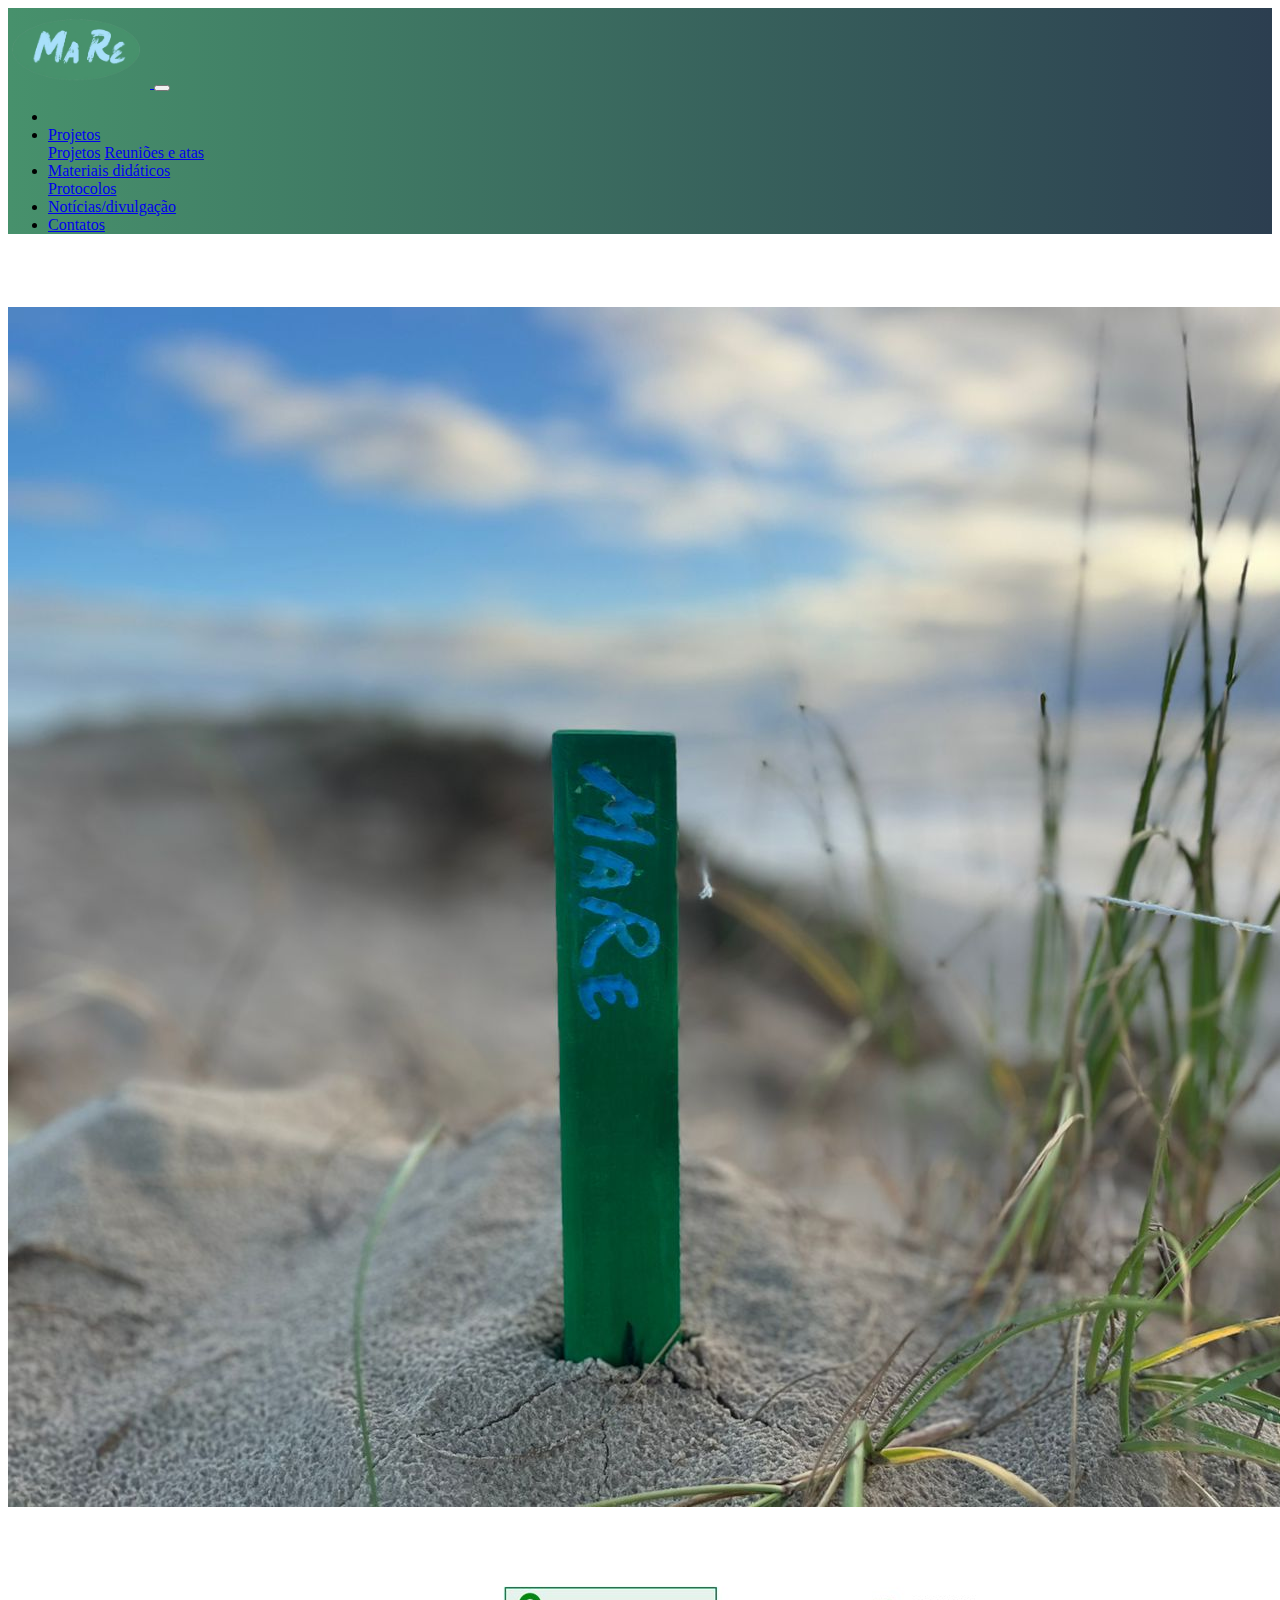
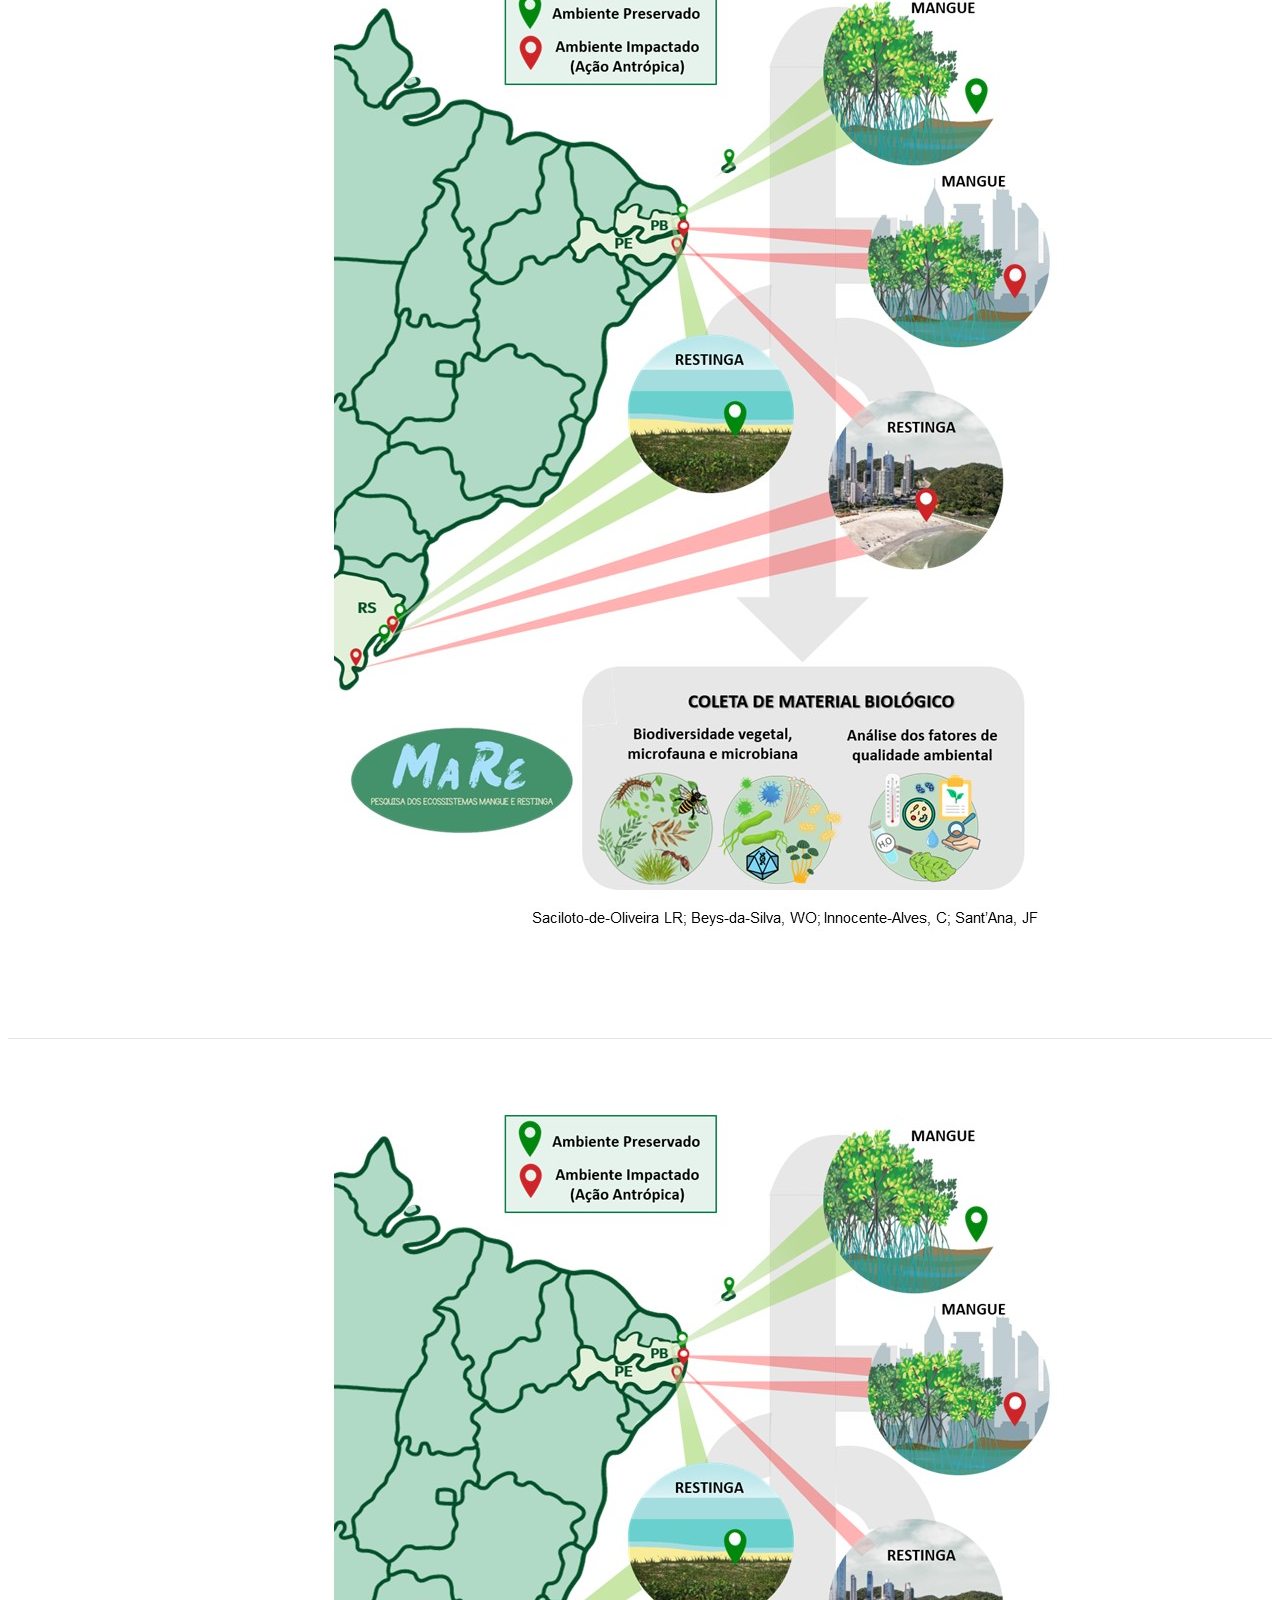
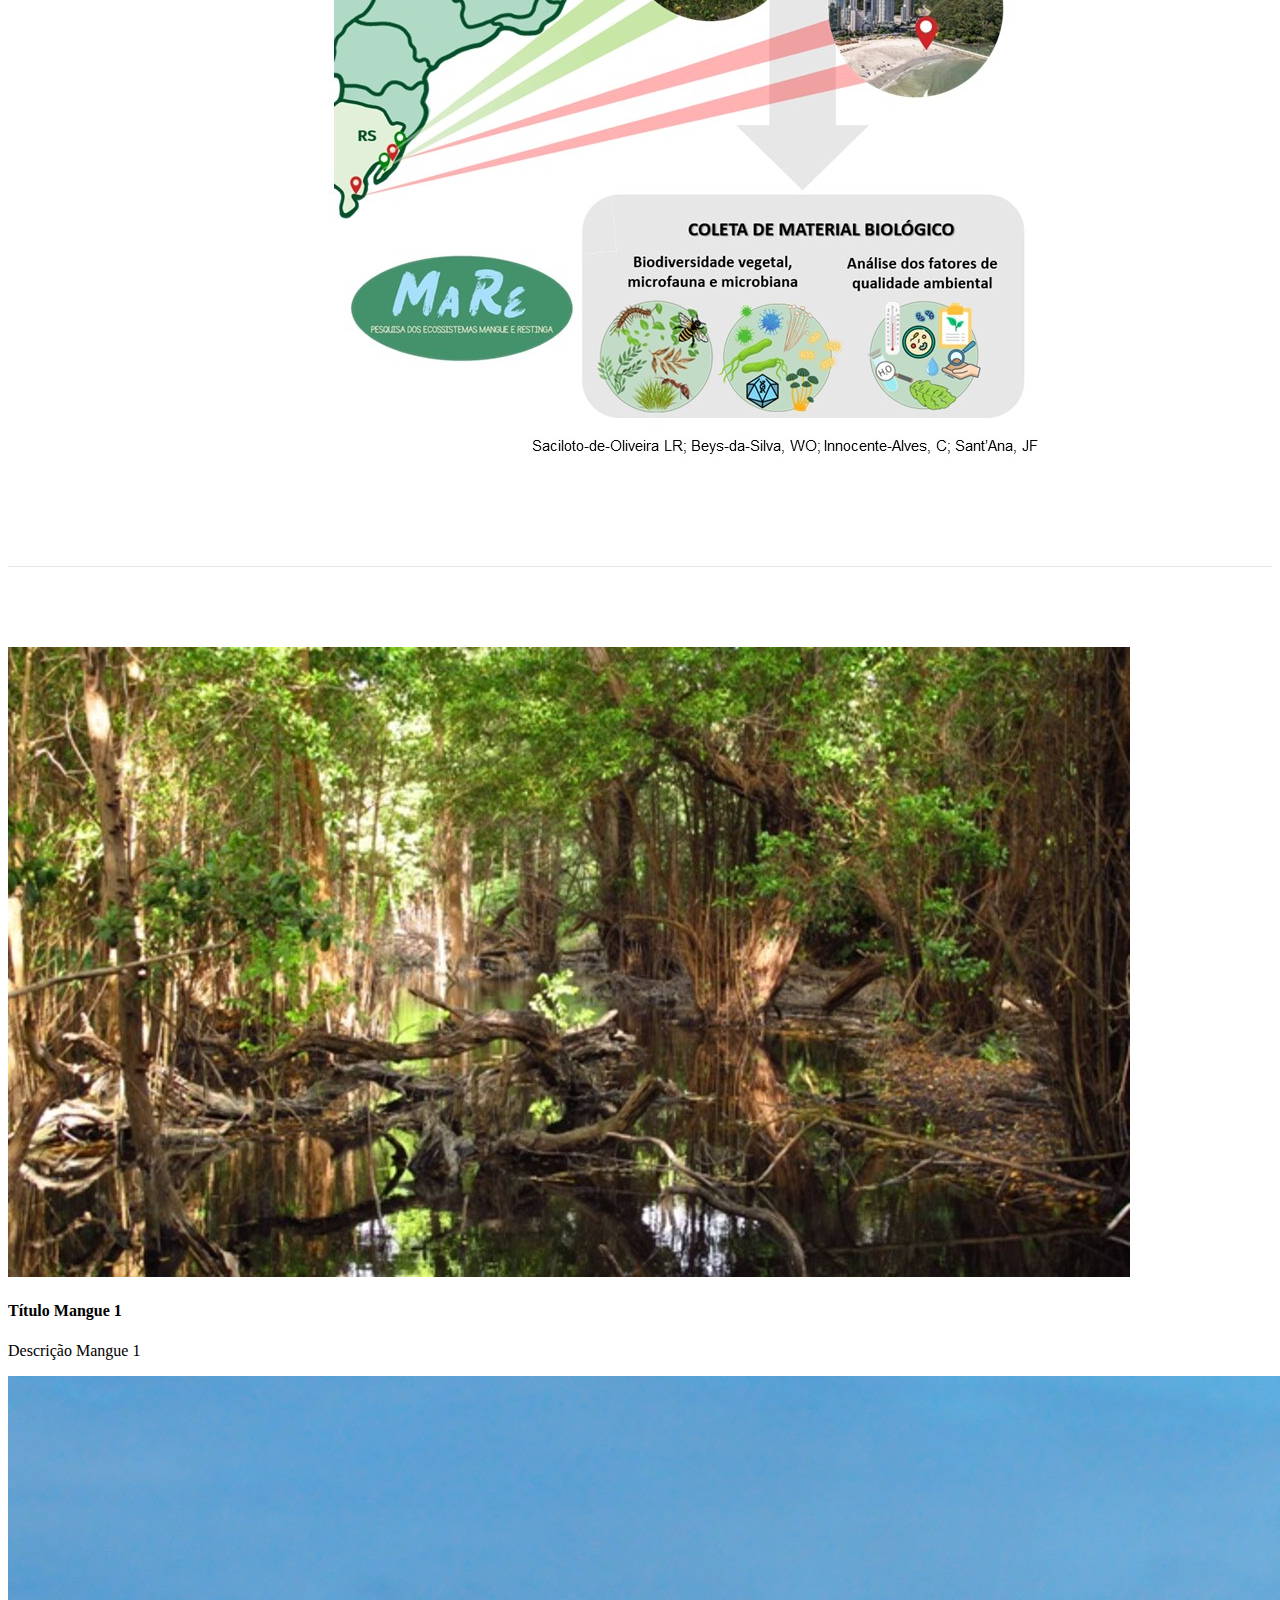
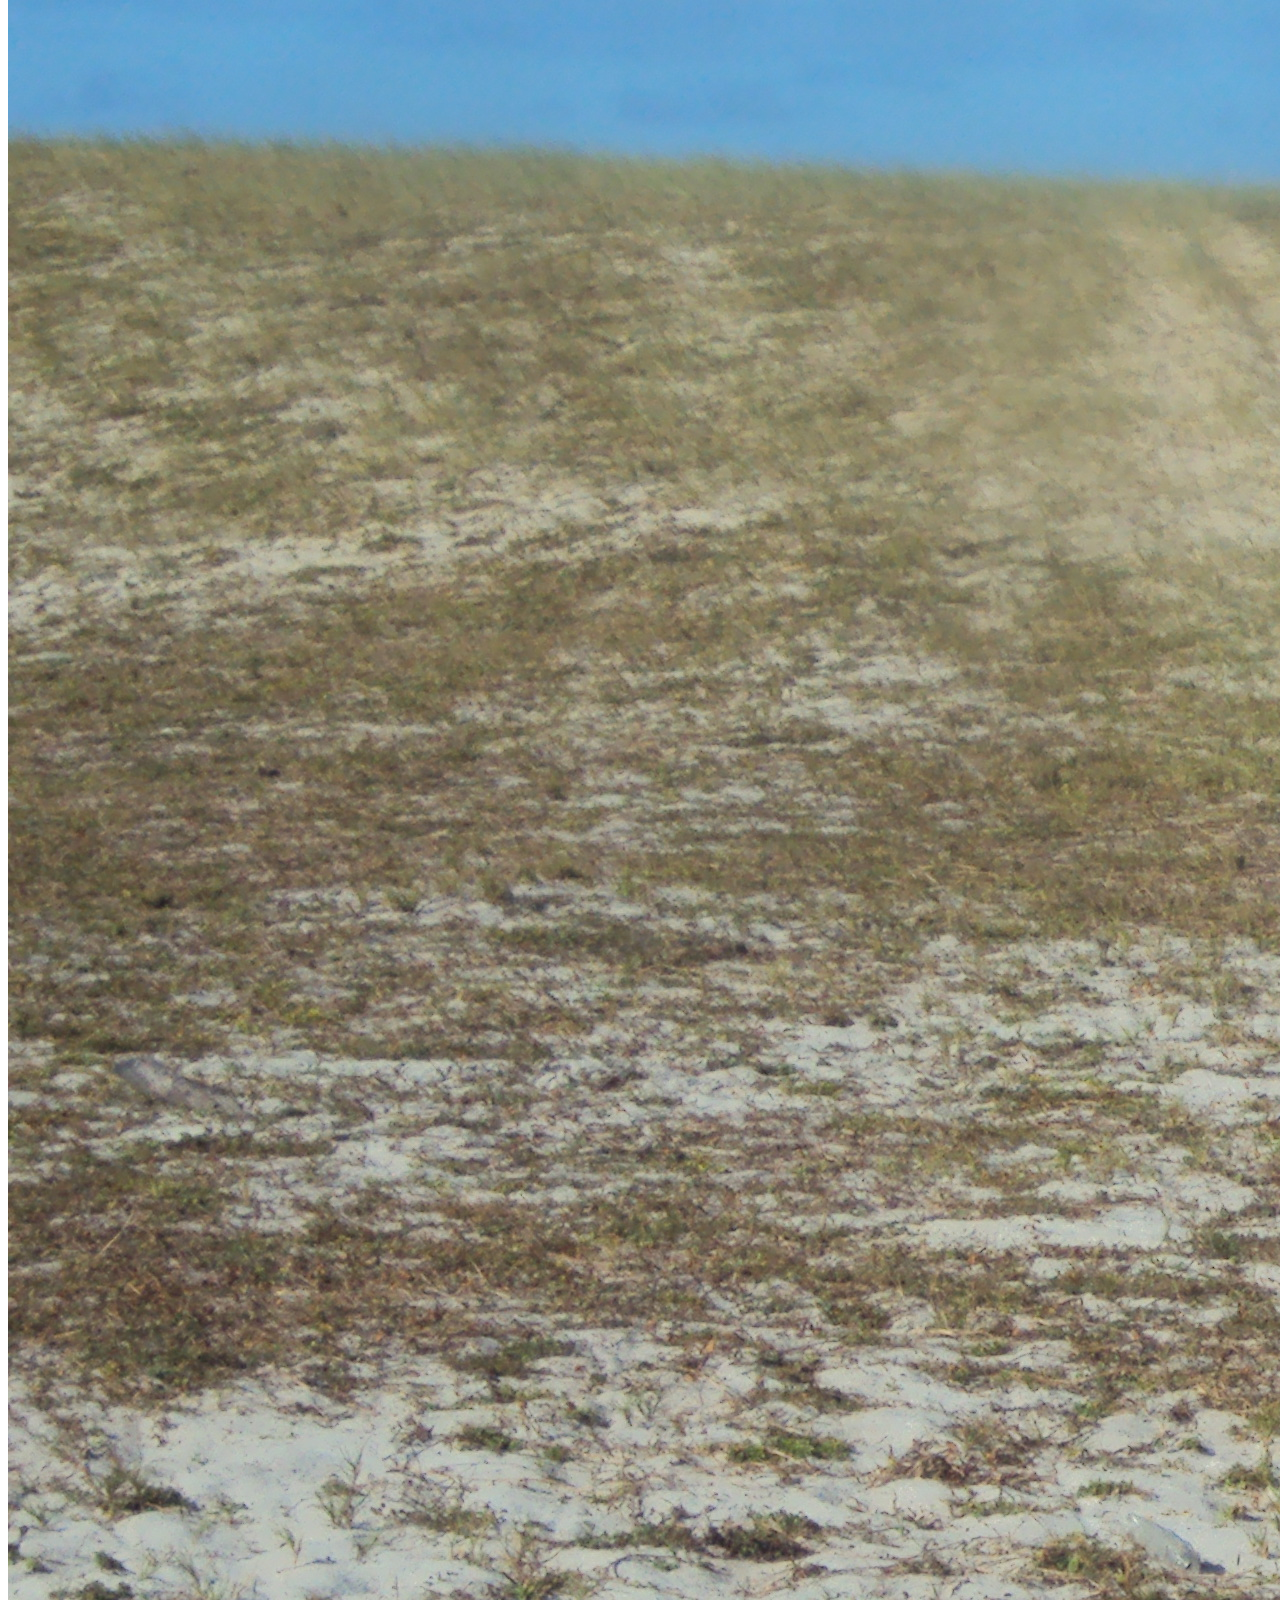
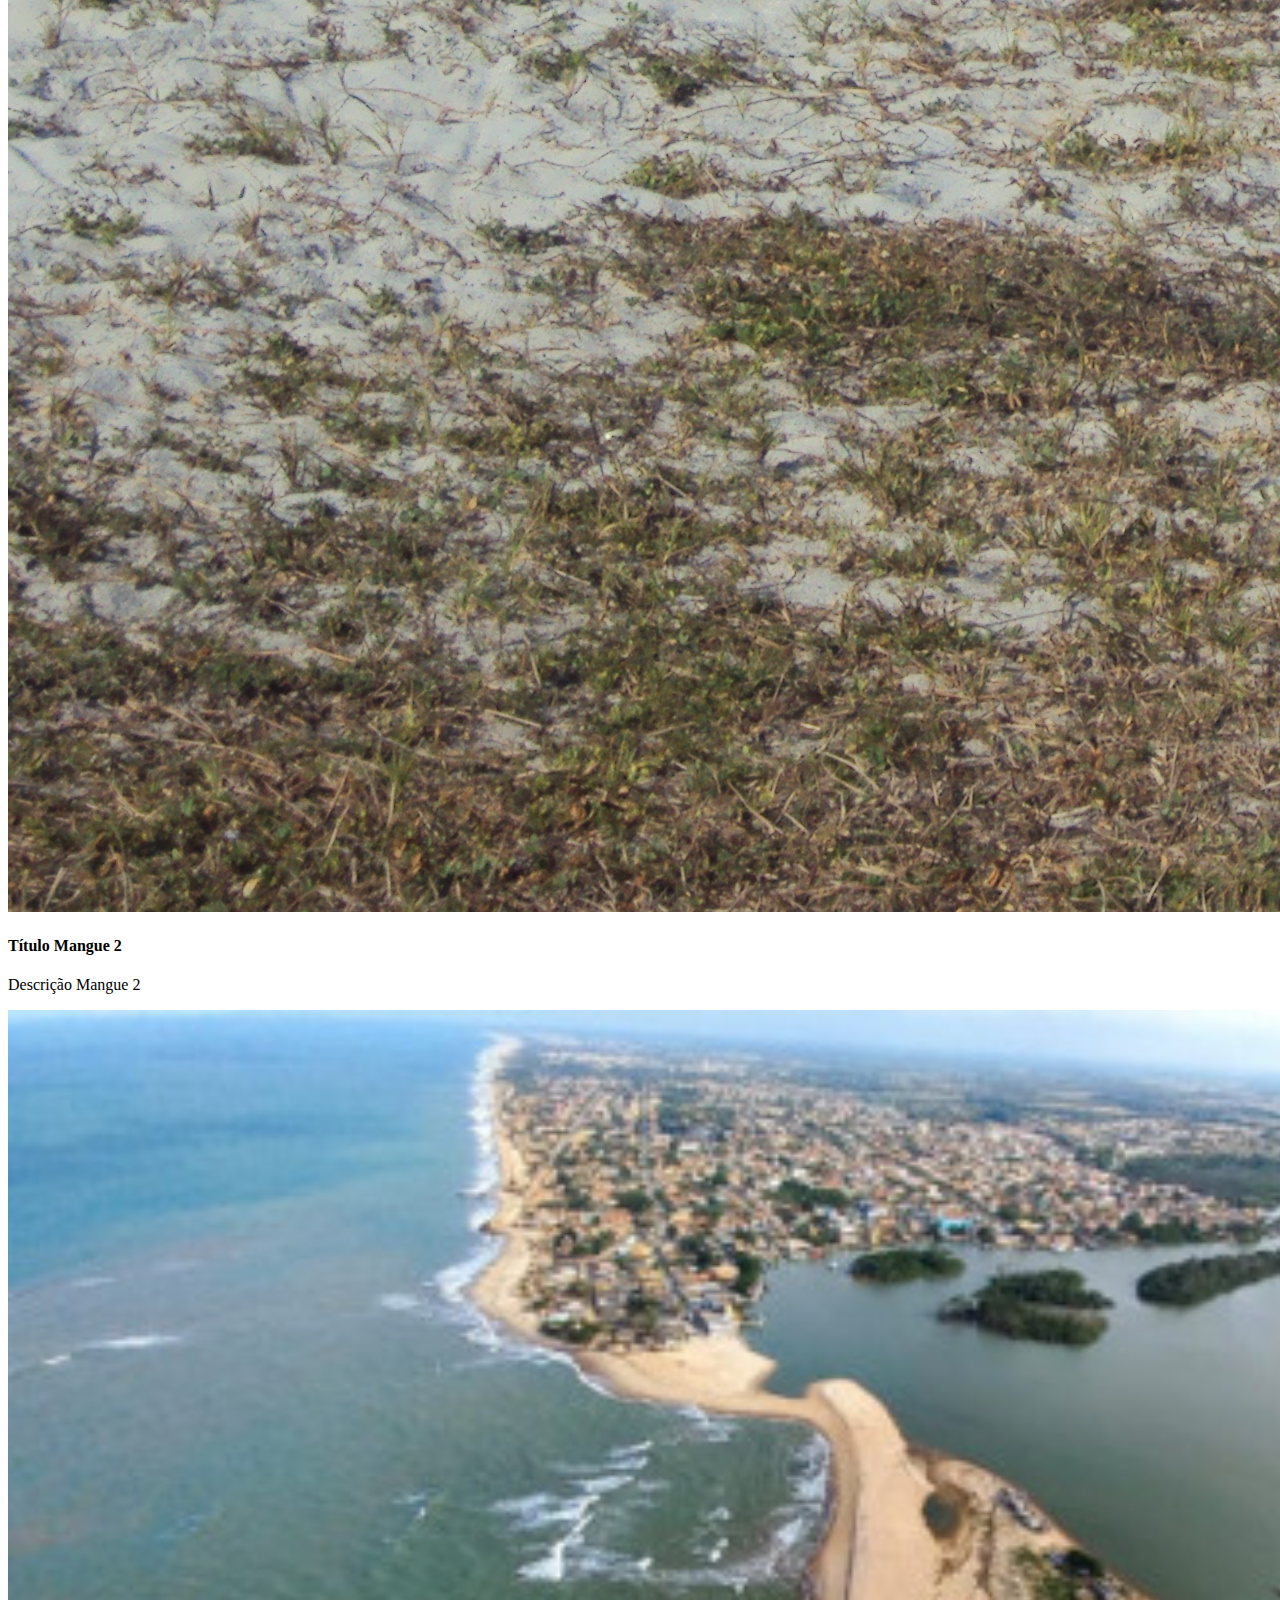
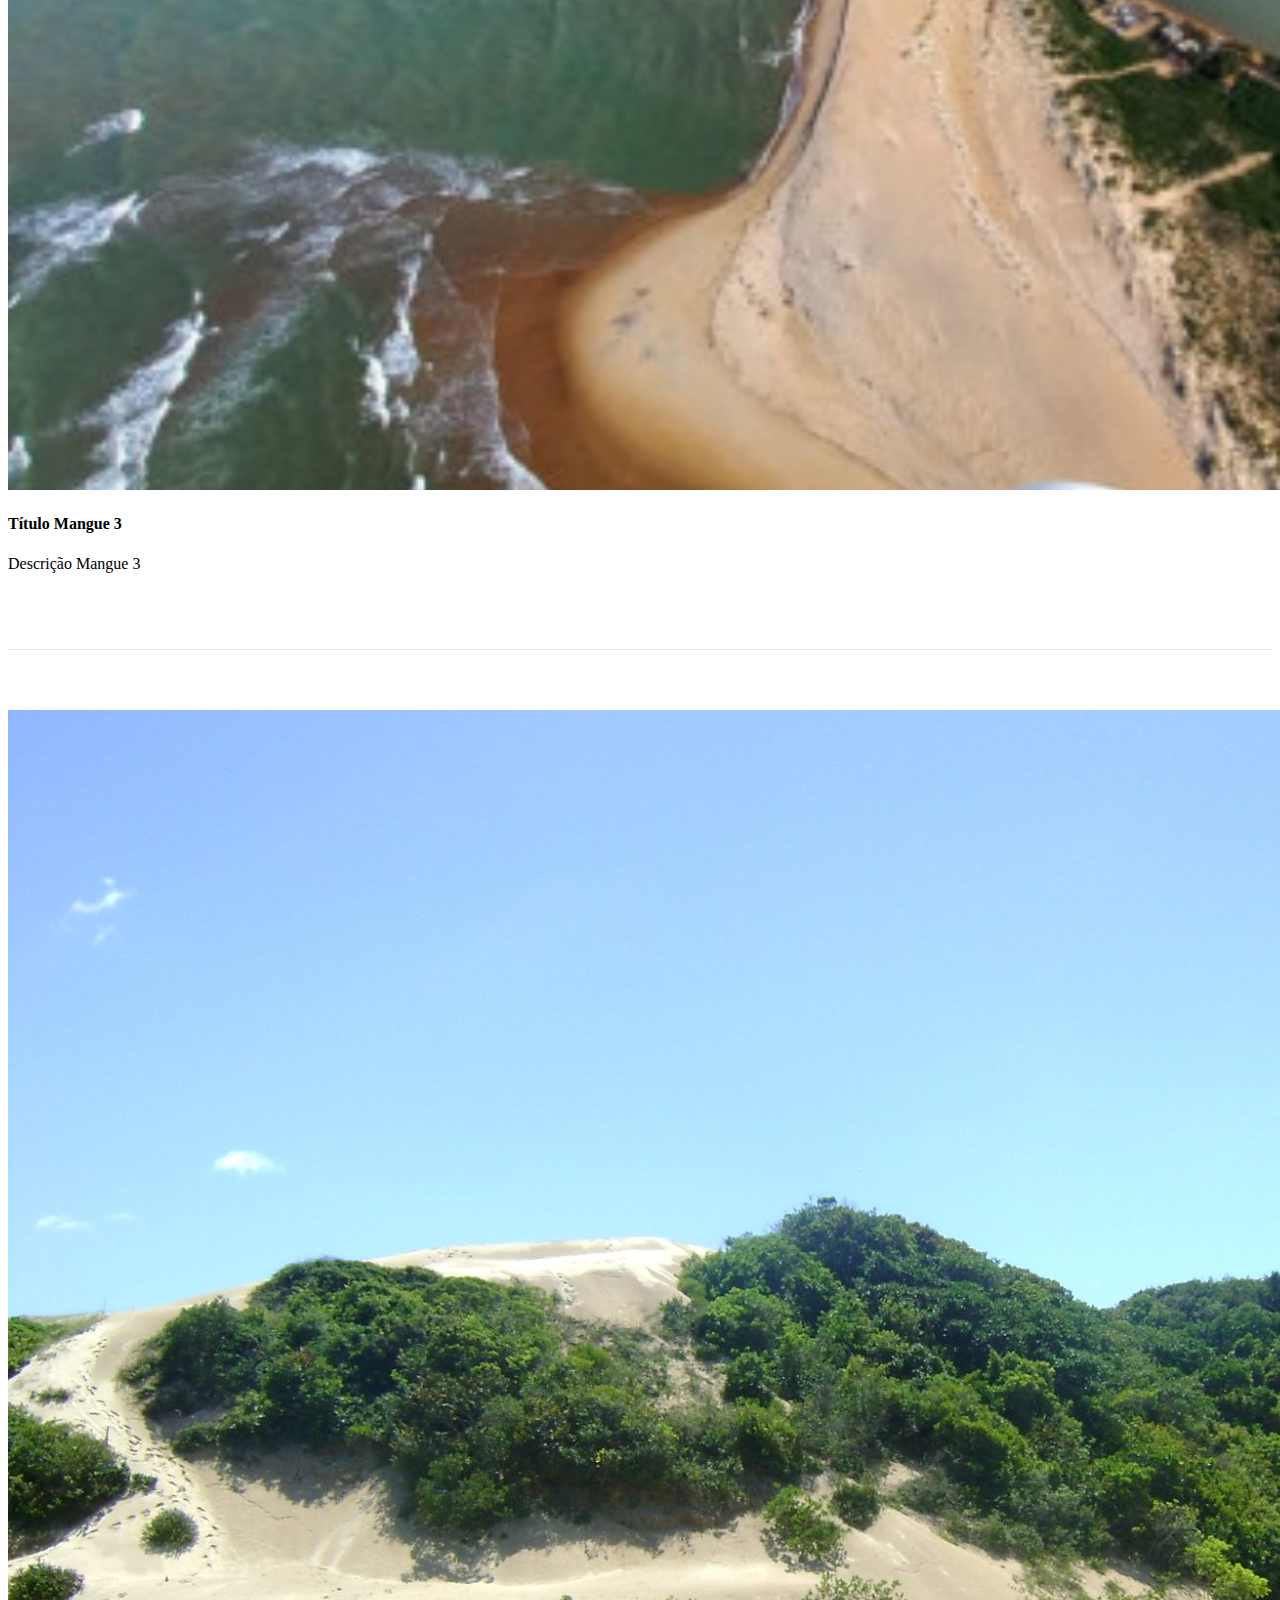
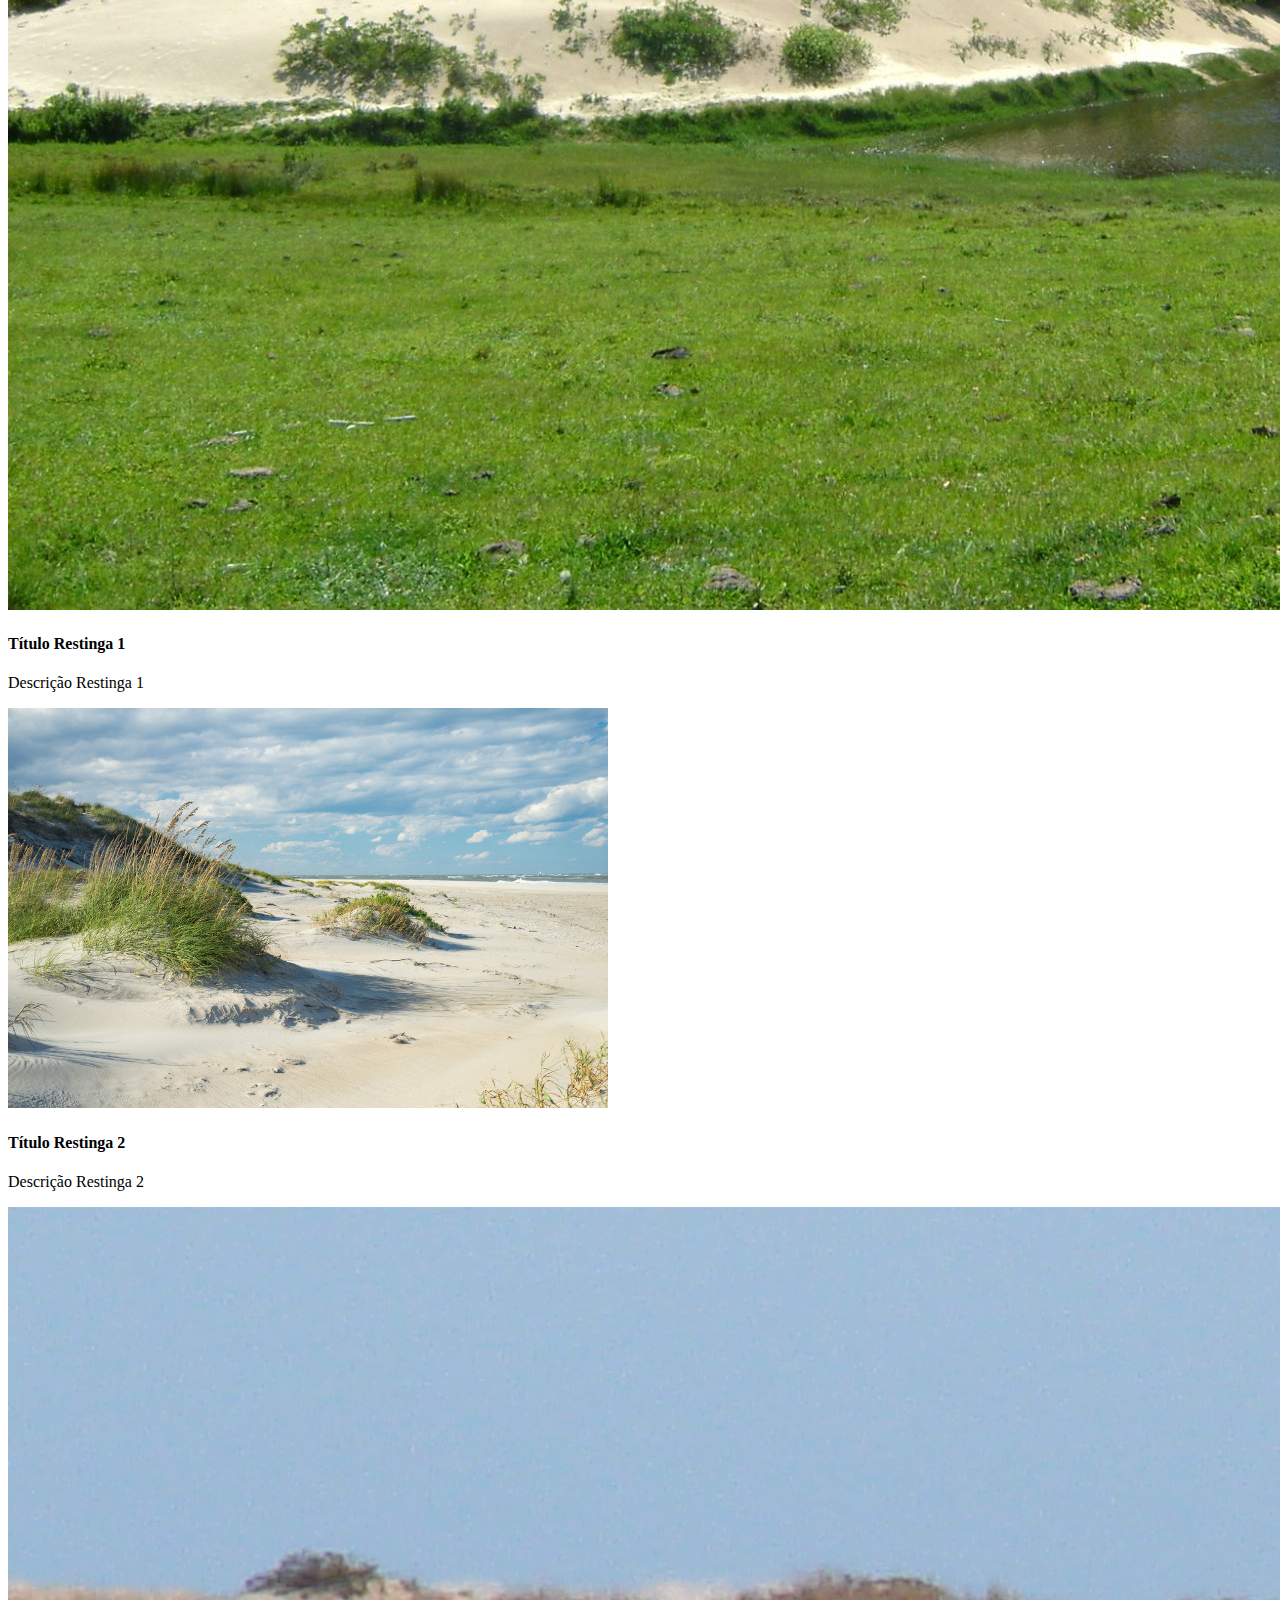
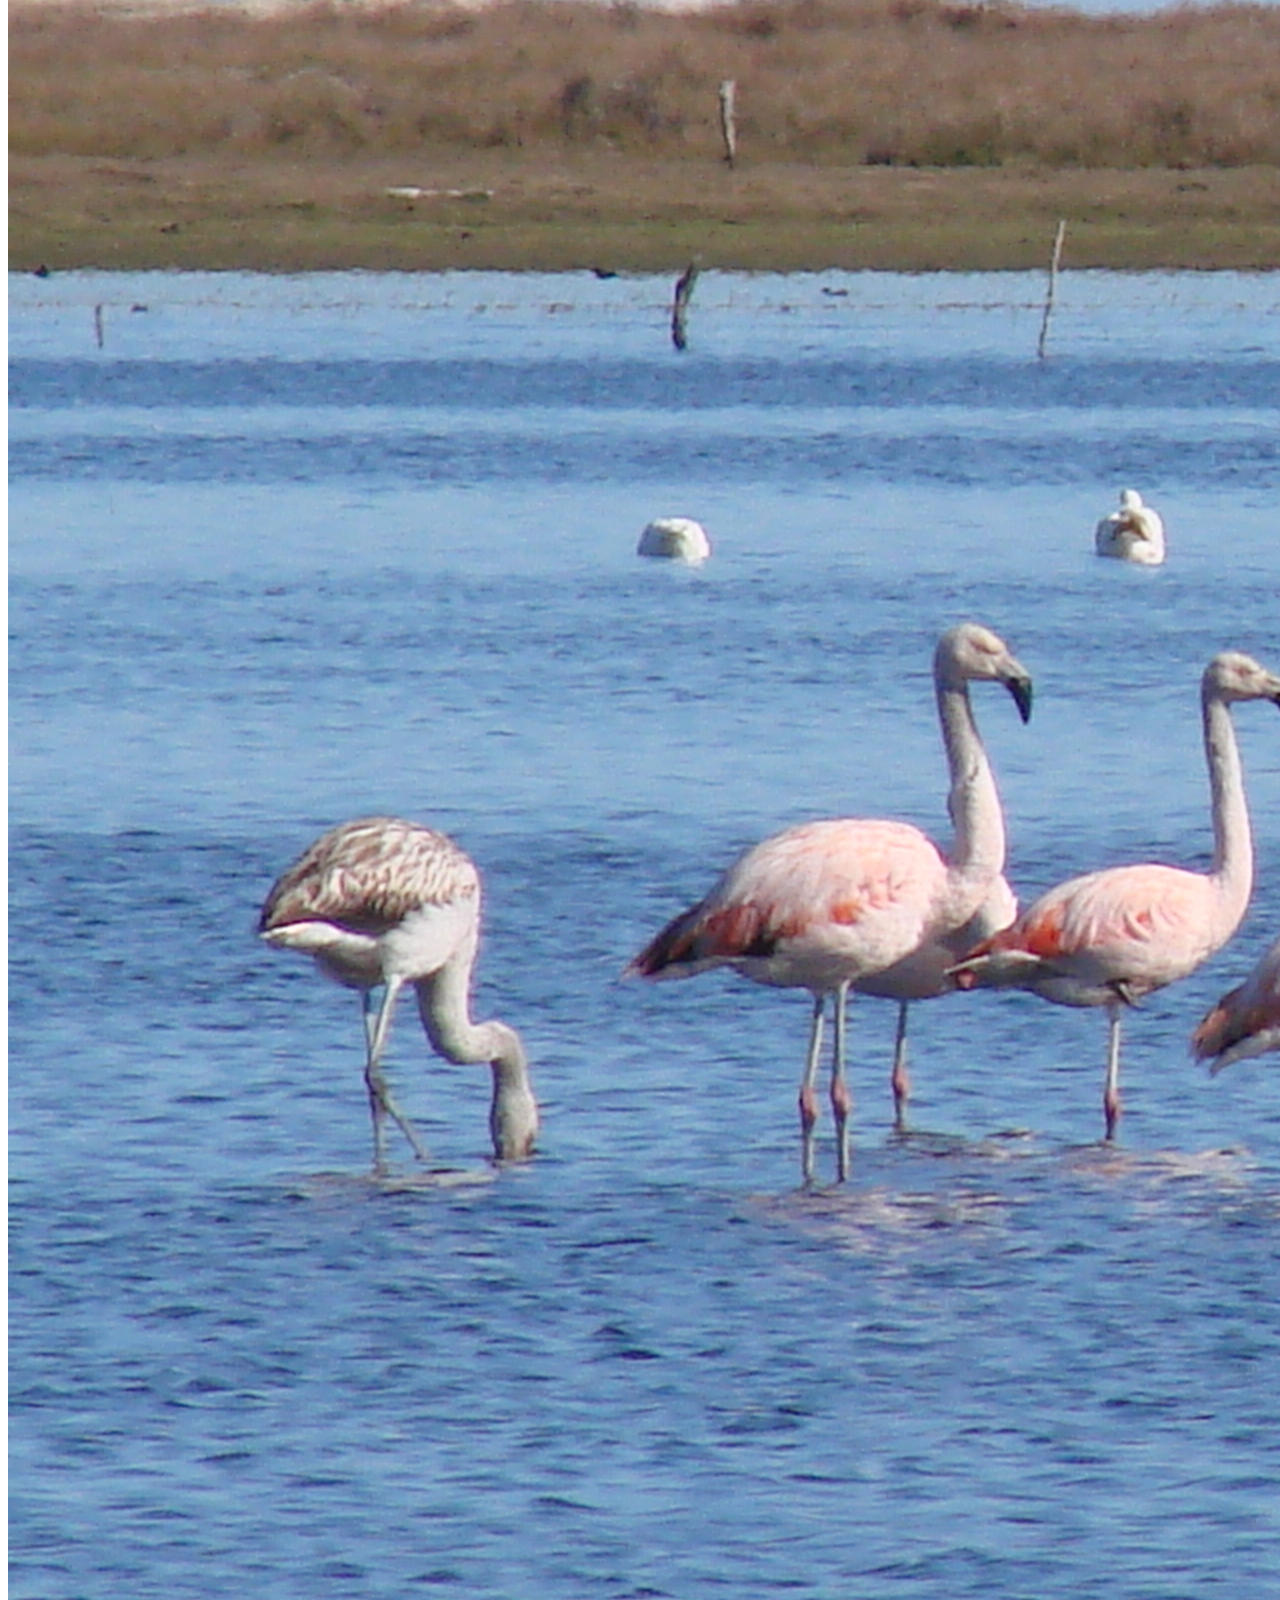
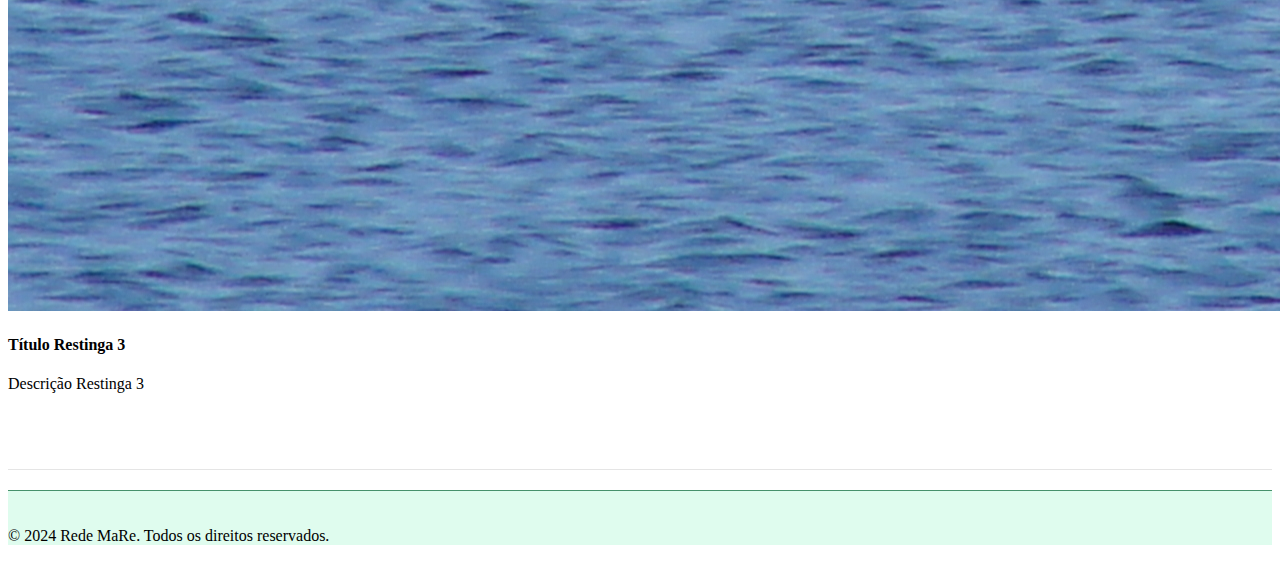
<file: index.html>
<!DOCTYPE html>
<html lang="pt-br">

<head>
    <!-- Meta tags Obrigatórias -->
    <meta charset="utf-8">
    <meta name="viewport" content="width=device-width, initial-scale=1, shrink-to-fit=no">

    <!-- Bootstrap CSS -->
    <link rel="stylesheet" href="https://stackpath.bootstrapcdn.com/bootstrap/4.1.3/css/bootstrap.min.css"
        integrity="sha384-MCw98/SFnGE8fJT3GXwEOngsV7Zt27NXFoaoApmYm81iuXoPkFOJwJ8ERdknLPMO" crossorigin="anonymous">

    <!-- Font Awesome -->
    <link rel="stylesheet" href="https://use.fontawesome.com/releases/v5.3.1/css/all.css"
        integrity="sha384-mzrmE5qonljUremFsqc01SB46JvROS7bZs3IO2EmfFsd15uHvIt+Y8vEf7N7fWAU" crossorigin="anonymous">

    <!-- Estilo customizado -->
    <link rel="stylesheet" type="text/css" href="assets/css/style.css">

    <title>Rede MaRe</title>
    <link rel="icon" href="assets/img/logo.png">
</head>

<body>

    <header><!-- inicio Cabecalho -->
        <nav id="nav1" class="navbar navbar-expand-lg navbar-dark">
            <div class="container">

                <a href="#" class="navbar-brand">
                    <img src="assets/img/logo.png" width="142">
                </a>

                <button class="navbar-toggler" data-toggle="collapse" data-target="#nav-principal">
                    <span class="navbar-toggler-icon"></span>
                </button>

                <div class="collapse navbar-collapse" id="nav-principal">
                    <ul class="navbar-nav ml-auto">
                        <li class="nav-item active">
                            <a class="nav-link" href="index.html"><i class="fas fa-home"></i></a>
                        </li>
                        <li class="nav-item dropdown">
                            <a class="nav-link dropdown-toggle" href="#" id="projetosDropdown" role="button"
                                data-toggle="dropdown" aria-haspopup="true" aria-expanded="false">
                                Projetos
                            </a>
                            <div class="dropdown-menu" aria-labelledby="projetosDropdown">
                                <a class="dropdown-item" href="projetos.html">Projetos</a>
                                <a class="dropdown-item" href="reunioes-atas.html">Reuniões e atas</a>
                        </li>
                        <li class="nav-item dropdown">
                            <a class="nav-link dropdown-toggle" href="#" id="materiaisDropdown" role="button"
                                data-toggle="dropdown" aria-haspopup="true" aria-expanded="false">
                                Materiais didáticos
                            </a>
                            <div class="dropdown-menu" aria-labelledby="materiaisDropdown">
                                <a class="dropdown-item" href="protocolos.html">Protocolos</a>
                                <!-- <a class="dropdown-item" href="#">Material 2</a>
                  <a class="dropdown-item" href="#">Material 3</a> -->
                            </div>
                        </li>
                        <li class="nav-item">
                            <a class="nav-link" href="noticias.html">Notícias/divulgação</a>
                        </li>
                        <li class="nav-item">
                            <a class="nav-link" href="contatos.html">Contatos</a>
                        </li>
                    </ul>

                </div>

            </div>
        </nav>
    </header><!--/fim Cabecalho -->
    <br><br>
    <section id="home"><!-- Início seção home -->
        <div class="container">
            <div class="row">
                <div class="col-md-6 d-flex"><!-- Textos da seção -->
                    <div class="align-self-center">
                        <h1 id="titulo" class="display-4"></h1>
                        <p id="conteudo-principal"> </p>

                    </div>
                </div><!--/fim textos da seção -->
                <div class="col-md-6 d-none d-md-block">
                    <img src="assets/img/boasVindas1.jpg" alt="Imagem 1" class="img-thumbnail">
                </div>
            </div>
        </div>
    </section><!--/fim seção home -->
    <section class="caixa"><!--/Início seção saiba -->
        <div class="container">
            <div class="row">
                <div class="col-md-6">
                    <img src="assets/img/mapa2.jpg" class="img-fluid">
                </div>
                <div class="col-md-6 d-flex">
                    <div class="align-self-center">
                        <h2 id="titulo-mapa1"></h2>
                        <p id="conteudo-mapa1">
                        </p>
                        <!-- <a href="" class="btn btn-primary">Veja mais</a> -->
                    </div>
                </div>
            </div>
        </div>
    </section><!--/FIM seção saiba -->

    <section class="caixa"><!--/Início seção juros -->
        <div class="container">
            <div class="row">
                <div class="col-md-6">
                    <img src="assets/img/mapa2.jpg" class="img-fluid">
                </div>
                <div class="col-md-6 d-flex">
                    <div class="align-self-center">
                        <h2 id="titulo-mapa2"></h2>
                        <p id="conteudo-mapa2">

                        </p>
                        <!-- <a href="" class="btn btn-primary">Veja mais</a> -->
                    </div>
                </div>
            </div>
        </div>
    </section><!--/FIM seção juros -->

    <section class="caixa"><!--/Início seção recursos -->
        <div class="container">
            <div class="row">
                <h2 id="Mangue-titulo" class="biome-title"></h2>
                <p id="Mangue-conteudo" class="content"></p>
                <div class="col">

                    <div class="row">
                        <div class="col-md-4">
                            <img src="assets/img/mangue1.png" class="img-fluid">
                            <h4>Título Mangue 1</h4>
                            <p>Descrição Mangue 1</p>
                        </div>
                        <div class="col-md-4">
                            <img src="assets/img/mangue2.png" class="img-fluid">
                            <h4>Título Mangue 2</h4>
                            <p>Descrição Mangue 2</p>
                            </p>
                        </div>
                        <div class="col-md-4">
                            <img src="assets/img/mangue3.png" class="img-fluid">
                            <h4>Título Mangue 3</h4>
                            <p>Descrição Mangue 3</p>
                        </div>
                    </div>
                </div>
            </div>

        </div>
    </section><!--/FIM seção recursos -->

    <section class="caixa"><!--/Início seção recursos -->
        <div class="container">
            <div class="row">
                <div class="col-md-4">
                    <img src="assets/img/restinga1.png" class="img-fluid">
                    <h4>Título Restinga 1</h4>
                    <p>Descrição Restinga 1</p>
                </div>
                <div class="col-md-4">
                    <img src="assets/img/restinga2.png" class="img-fluid">
                    <h4>Título Restinga 2</h4>
                    <p>Descrição Restinga 2</p>
                </div>
                <div class="col-md-4">
                    <img src="assets/img/restinga3.png" class="img-fluid">
                    <h4>Título Restinga 3</h4>
                    <p>Descrição Restinga 3</p>
                </div>
            </div>
        </div>
    </section><!--/FIM seção recursos -->

    <footer class="footer mt-4">
        <div class="container">
            <div class="row">
                <div class="col-md-8">
                    <!-- <ul class="footer-links">
                <li><a href="#">Link1</a></li>
                <li><a href="#">Link2</a></li>
                <li><a href="#">Link3</a></li>
                <li><a href="#">Link4</a></li>
            </ul> -->
                </div>
                <div class="col-md-4 d-flex justify-content-end">
                    <a href="" class="btn btn-outline-dark">
                        <i class="fab fa-facebook"></i>
                    </a>
                    <a href="" class="btn btn-outline-dark ml-2">
                        <i class="fab fa-twitter"></i>
                    </a>
                    <a href="" class="btn btn-outline-dark ml-2">
                        <i class="fab fa-instagram"></i>
                    </a>
                    <a href="" class="btn btn-outline-dark ml-2">
                        <i class="fab fa-youtube"></i>
                    </a>
                </div>
                <div class="col-md-12 text-center">
                    <p>&copy; 2024 Rede MaRe. Todos os direitos reservados.</p>
                </div>
            </div>
    </footer>

    <!-- JavaScript (Opcional) -->
    <!-- jQuery primeiro, depois Popper.js, depois Bootstrap JS -->
    <script src="assets/js/main.js"></script>
    <script src="https://code.jquery.com/jquery-3.3.1.slim.min.js"
        integrity="sha384-q8i/X+965DzO0rT7abK41JStQIAqVgRVzpbzo5smXKp4YfRvH+8abtTE1Pi6jizo"
        crossorigin="anonymous"></script>
    <script src="https://cdnjs.cloudflare.com/ajax/libs/popper.js/1.14.3/umd/popper.min.js"
        integrity="sha384-ZMP7rVo3mIykV+2+9J3UJ46jBk0WLaUAdn689aCwoqbBJiSnjAK/l8WvCWPIPm49"
        crossorigin="anonymous"></script>
    <script src="https://stackpath.bootstrapcdn.com/bootstrap/4.1.3/js/bootstrap.min.js"
        integrity="sha384-ChfqqxuZUCnJSK3+MXmPNIyE6ZbWh2IMqE241rYiqJxyMiZ6OW/JmZQ5stwEULTy"
        crossorigin="anonymous"></script>
</body>

</html>
</file>
<file: assets/css/style.css>
/* #home {
	background: #47916c;
	color: white;
} */

.caixa {
	padding: 60px 0;
	border-bottom: 1px solid #e5e5e5;
}

.container {
    text-align: justify;
}

#titulo {
	text-align: start;
}

.footer {
    background-color: #dffcee;
    padding-top: 20px;
    border-top: 1px solid #47916c;
    margin-top: 20px;
}


/*  */

#nav1 {
    background: linear-gradient(to right, #47916c, #2c3e50);
}
</file>
